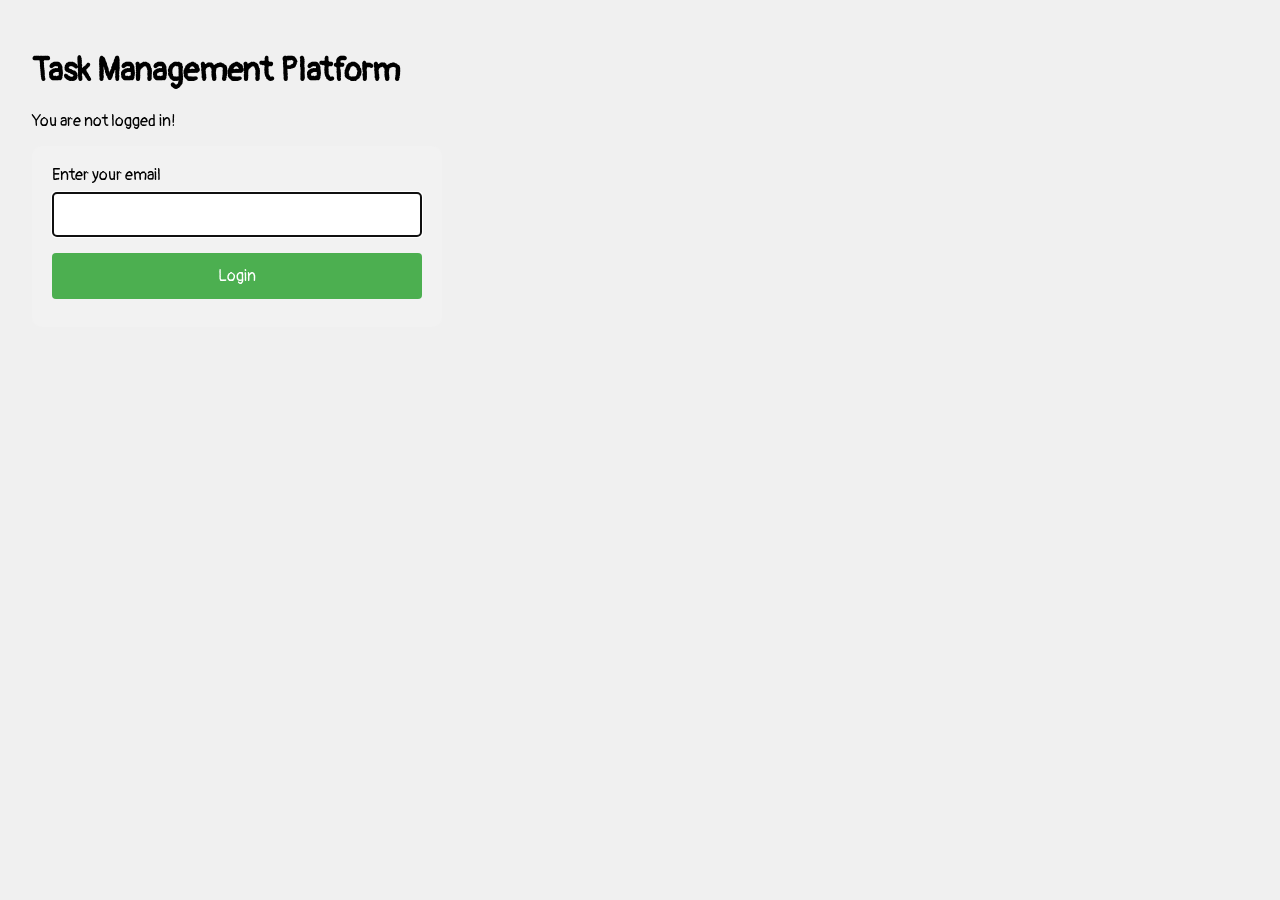
<file: src/main/resources/html/index.html>
<!DOCTYPE html>
<html lang="en">
<head>
    <meta charset="UTF-8">
    <title>Task Management Platform</title>
    <meta name="description" content="">
    <meta name="viewport" content="width=device-width, initial-scale=1">
    <meta http-equiv="X-UA-Compatible" content="ie=edge">
    <link rel="stylesheet" href="https://fonts.googleapis.com/css?family=Pangolin">
    <link rel="stylesheet" href="css/normalize.css">
    <link rel="stylesheet" href="css/main.css">
</head>

<body>
<h1>Task Management Platform</h1>
<p>You are not logged in!</p>

<main>
    <div>
        <form method="post" action="/login.action" enctype="application/x-www-form-urlencoded">
            <label for="email">Enter your email</label>
            <input name="email" id="email" type="email" autofocus required>
            <input id="submit" type="submit" value="Login"/>
        </form>
    </div>
</main>
</body>
</html>
</file>
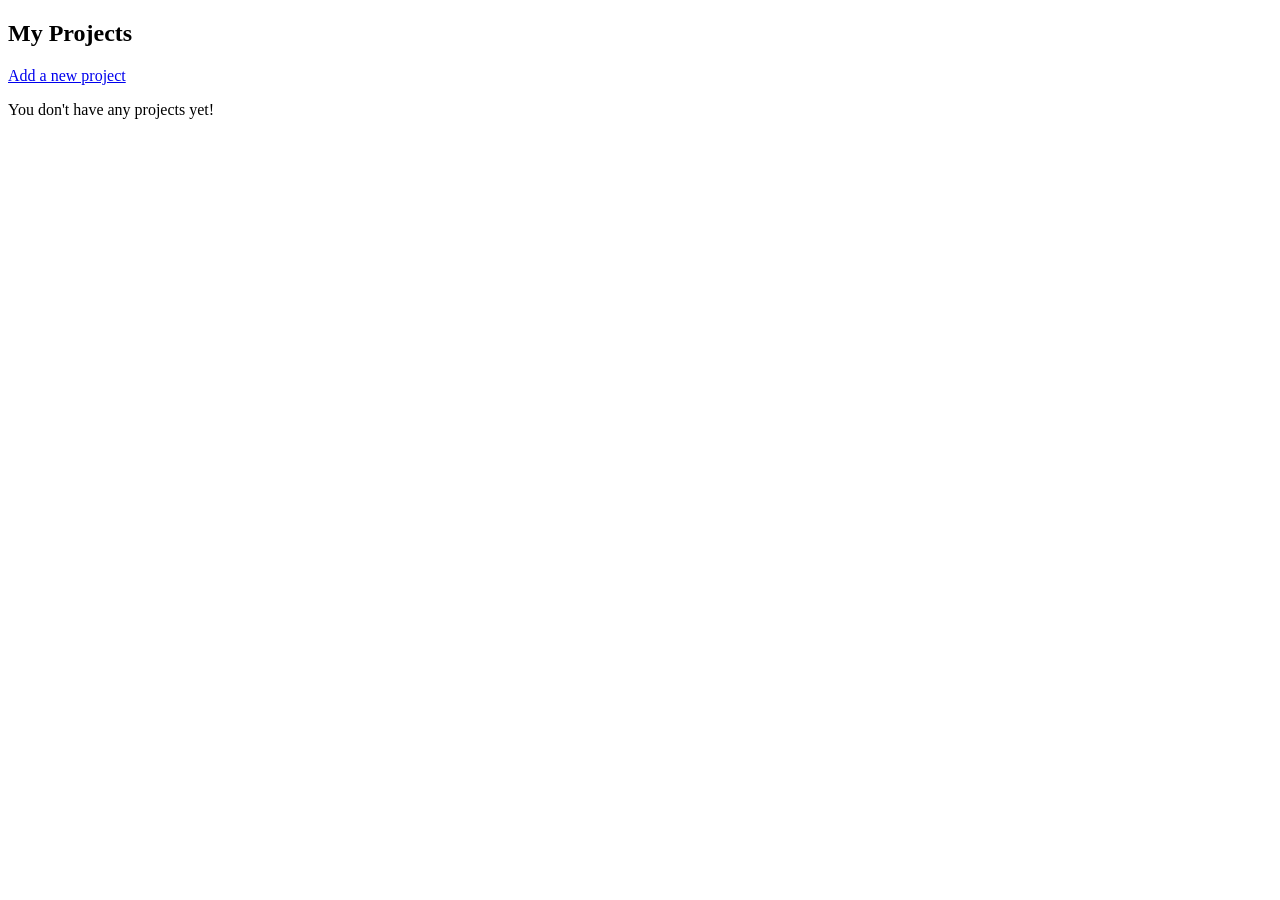
<file: src/main/resources/templates/projects.html>
<!DOCTYPE html>
<html
        xmlns:th="http://www.thymeleaf.org"
        xmlns:layout="http://www.ultraq.net.nz/thymeleaf/layout"
        layout:decorate="~{/layout.html}">
<head></head>
<body>
<div layout:fragment="contents">
    <section class="projectsList">
        <h2>My Projects</h2>

        <a id = "add_project" href = "/newProject">Add a new project</a>

        <p id="no_projects" th:if="${#lists.isEmpty(projects)}">You don't have any projects yet!</p>

<!--        <div id="projects" th:unless="${#lists.isEmpty(projects)}">-->
<!--            <table >-->
<!--                <thead>-->
<!--                <tr>-->
<!--                    <th>Date :</th>-->
<!--                    <th>Description</th>-->
<!--                    <th>Amount</th>-->
<!--                    <th>Payment Requested</th>-->
<!--                    <th>Payment Received</th>-->
<!--                    <th>Nett Expense</th>-->
<!--                </tr>-->
<!--                </thead>-->
<!--                <tbody>-->
<!--                <tr th:each="expense: ${expenses}" >-->
<!--                    <td><span th:id="'date_' + ${expense.id}" th:text="${expense.date}">05/09/2022</span></td>-->
<!--                    <td th:id="'description_' + ${expense.id}">-->
<!--                        <a th:href="@{'/paymentrequest?expenseId=' + ${expense.id}}" th:id="'payment_request_' + ${expense.id}">-->
<!--                            <span th:text="${expense.description}">Lunch</span>-->
<!--                        </a>-->
<!--                    </td>-->
<!--                    <td th:id="'amount_' + ${expense.id}"><span th:text="${expense.amount}">ZAR 120</span></td>-->
<!--                    <td th:id="'request_' + ${expense.id}"><span th:text="${expense.totalAmountOfPaymentsRequested()}">ZAR 120</span></td>-->
<!--                    <td th:id="'received_' + ${expense.id}"><span th:text="${expense.totalAmountForPaymentsReceived()}">ZAR 120</span></td>-->
<!--                    <td th:id="'nett_' + ${expense.id}"><span th:text="${expense.amountLessPaymentsReceived()}">ZAR 120</span></td>-->
<!--                </tr>-->
<!--                </tbody>-->
<!--                <tfoot>-->
<!--                <tr>-->
<!--                    <th>Total expenses</th>-->
<!--                    <th><span th:id="grand_total" th:text="${total.toString}">ZAR 00</span></th>-->
<!--                </tr>-->
<!--                </tfoot>-->

<!--            </table>-->

<!--            &lt;!&ndash;            <p >Total unpaid: <span th:id="grand_total" th:text="${total.toString}">ZAR 00</span></p>&ndash;&gt;-->

<!--        </div>-->
    </section>


</div>
</body>

</html>
</file>
<file: src/main/resources/html/css/main.css>
body {
    box-sizing: border-box;
    margin: 1em;
    font-family: "Pangolin", sans-serif;
    background-color: #f0f0f0;
    width: 90%;
    padding: 1em;
    display: inline-block;
}

form {
    padding: 20px;
    width: 33%;
    border-radius: 10px;
    background-color: #f2f2f2;
}

form.inline {
    padding: 0;
    width:33%;
    background-color: #fff;
}

input.inline[type=submit] {
    width: 100%;
    background-color: #4CAF50;
    color: white;
    padding: 4px;
    margin: 2px;
    border: none;
    border-radius: 2px;
    cursor: pointer;
}

input {
    width: 100%;
    padding: 12px 20px;
    margin: 8px 0;
    display: inline-block;
    border: 1px solid #ccc;
    border-radius: 4px;
    box-sizing: border-box;
}

input[type=submit] {
    background-color: #4CAF50;
    color: white;
    padding: 14px 20px;
    margin: 8px 0;
    border: none;
    border-radius: 4px;
    cursor: pointer;
}

input[type=submit]:hover {
    background-color: #45a049;
}

nav {
    display: flex;
    flex-wrap: wrap;
    margin-bottom: 2em;
}

nav a {
    display: block;
    padding: 5px 15px;
    text-align: center;
    color: #464141;
}

nav a:hover [type="checkbox"] {
    background-color: #4CAF50;
    color: #ffffff;
}

table {
    table-layout: fixed;
    width: 80%;
    border-collapse: collapse;
    margin-top: 1em;
}

td {
    padding: 1em;
    text-align: left;
}

th {
    padding: 1em;
    text-align: left;
    text-decoration: underline;
}

tfoot {
    border-top: 1px solid black;
    font-size: large;
    font-weight: bold;
}

div.error {
    border: 1px solid #888;
    padding: 20px;
    margin: 20;
    color: red;
    width: 60%;
}

div.stacktrace {
    font-size: small;
    font-family: monospace;
}

.spacedDivs {
    display: flex;
    justify-content: space-between;
}
</file>
